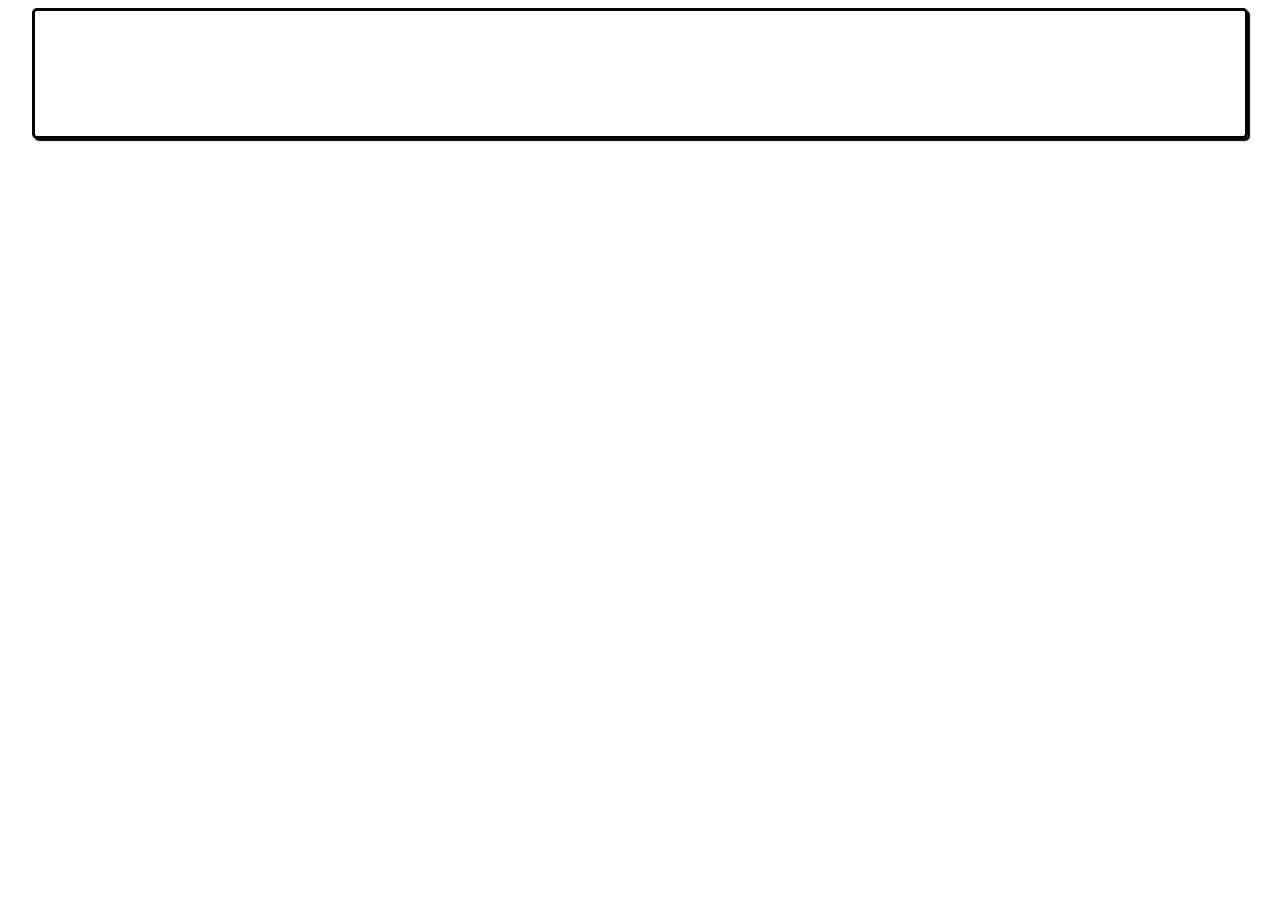
<file: Greetings.html>
<!DOCTYPE html>
<html lang="en">
<head>
    <meta charset="UTF-8">
    <meta name="viewport" content="width=device-width, initial-scale=1.0">
    <title>Greetings</title>

    <style>


        body{
            font-variant-caps: all-petite-caps;


        }

        .widget {
            padding: 5px 5px ;
            color: #FFFFFF;
            display: flex;
            justify-content:center;
            align-items:center;
            flex-direction: column;
            max-width: 95%;
            margin: auto;
            border: 3px solid #000000;
            border-radius: 5px;
            box-shadow: 2px 2px 1px 0px #000000;

        }

           
        .greet{
            font-size: 3em;
        }

        .date {
      
            font-family: monospace;
            font-size: 2em;
        }

        .clock {
            font-family: monospace;
            font-size: 2em;
        }

        .time {
            display: inline-block;
            min-width: 20px;
        }

        .colon {
            font-size: 1em;
            display: inline-block;
        }

     




    </style>
</head>
<body>




<div class="container>">
    <div class="widget">

            <div class="greet" id="greet"></div>

                <div class="date" id="date"></div>
                <div class="clock">
                    <div class="time" id="hour"></div>
                    <div class="colon">:</div>
                    <div class="time" id="min"></div>
                    <div class="colon">:</div>
                    <div class="time" id="sec"></div>
                </div>
           

        

    </div>
</div>
        



<script>

function dispalyGreetings(today){
        hrs = today.getHours();
        name="Nicklas"
        if (hrs < 12)
            greet = 'Good Morning  '+name;
        else if (hrs >= 12 && hrs <= 17)
            greet = 'Good Afternoon '+name;
        else if (hrs >= 17 && hrs <= 24)
            greet = 'Good Evening  '+name;
        document.getElementById('greet').innerHTML = greet;

    }

    function dispalyDate(today) {  
       
        const days = ['Sunday', 'Monday', 'Tuesday', 'Wednesday', 'Thursday', 'Friday', 'Saturday'];
        const monthNames = ["January", "February", "March", "April", "May", "June",
  "July", "August", "September", "October", "November", "December"
];

        var dayName = days[today.getDay()];
        var monthName = monthNames[today.getMonth()];
        var date = today.getDate();
        var year = today.getFullYear();
        document.getElementById('date').innerHTML =dayName+", "+monthName+" "+date+" "+year;

    }


    function dispalyClock(today) {

        var hour = padZeros(twelveHour(today.getHours()));
        var minutes = padZeros(today.getMinutes());
        var seconds = padZeros(today.getSeconds());
       
        if(today.getHours() >=12){
            seconds+=" pm"
        }
        else{
            seconds+=" am"
        }
       
        document.getElementById('hour').innerHTML = hour;
        document.getElementById('min').innerHTML = minutes;
        document.getElementById('sec').innerHTML = seconds;
    }

    function twelveHour(hour) {
        if (hour > 12) {
            return hour -= 12
        } else if (hour === 0) {
            return hour = 12;
        } else {
            return hour
        }
    }
    function padZeros(num) {
        if (num < 10) {
            num = '0' + num
        };
        return num;
    }

    function dispalyWidget() {
        var today = new Date();
        dispalyGreetings(today);
        dispalyDate(today);
        dispalyClock(today);
        setTimeout(dispalyWidget, 500);
    }

    dispalyWidget()

</script>

</body>
</html>
</file>
